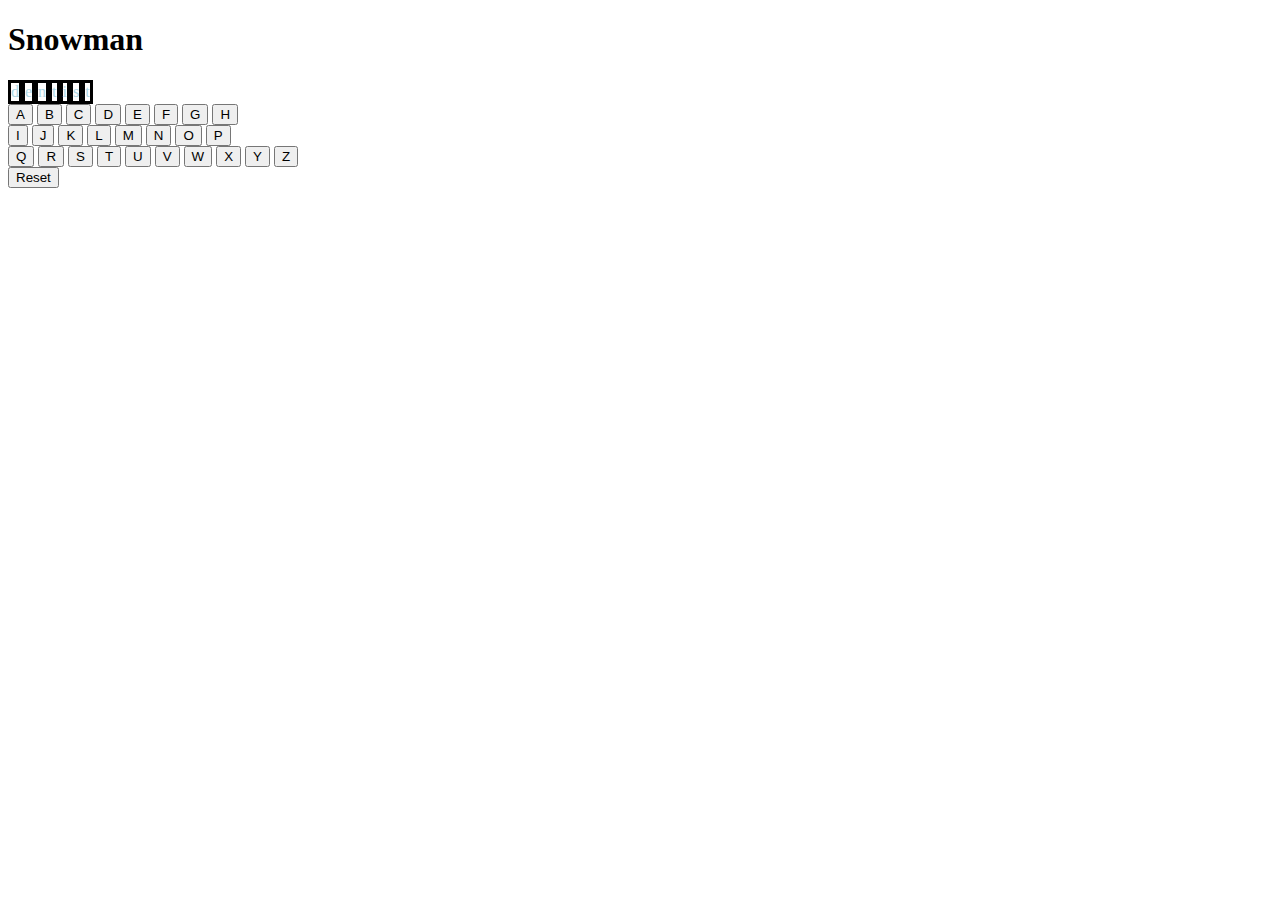
<file: index.html>
<!DOCTYPE html>
<html lang="en">
<head>
    <meta charset="UTF-8">
    <meta name="viewport" content="width=device-width, initial-scale=1.0">
    <title>Snowman Game</title>
    <link rel="stylesheet" href="main.css">
</head>
<body>
    <h1>Snowman</h1>
    <div id="guessLetters"></div>
    <div class=letters>
        <button class=button>A</button>
        <button class=button>B</button>
        <button class=button>C</button>
        <button class=button>D</button>
        <button class=button>E</button>
        <button class=button>F</button>
        <button class=button>G</button>
        <button class=button>H</button>
    </div>
    <div class=letters>
        <button class=button>I</button>
        <button class=button>J</button>
        <button class=button>K</button>
        <button class=button>L</button>
        <button class=button>M</button>
        <button class=button>N</button>
        <button class=button>O</button>
        <button class=button>P</button>
</div>
    <div class=letters>
        <button class=button>Q</button>
        <button class=button>R</button>
        <button class=button>S</button>
        <button class=button>T</button>
        <button class=button>U</button>
        <button class=button>V</button>
        <button class=button>W</button>
        <button class=button>X</button>
        <button class=button>Y</button>
        <button class=button>Z</button>
    </div>
    <button id="reset">Reset</button>
<script src="https://cdnjs.cloudflare.com/ajax/libs/jquery/3.3.1/jquery.min.js" charset="utf-8"></script>
<script src="app.js" charset="utf-8"></script>
</body>
</html>
</file>
<file: main.css>
.letterOnBoard {
  height: 50px;
  width: 50px;
  background-color: lightblue;
  border-style: solid;
}

#guessLetters {
    display: flex;
}
</file>
